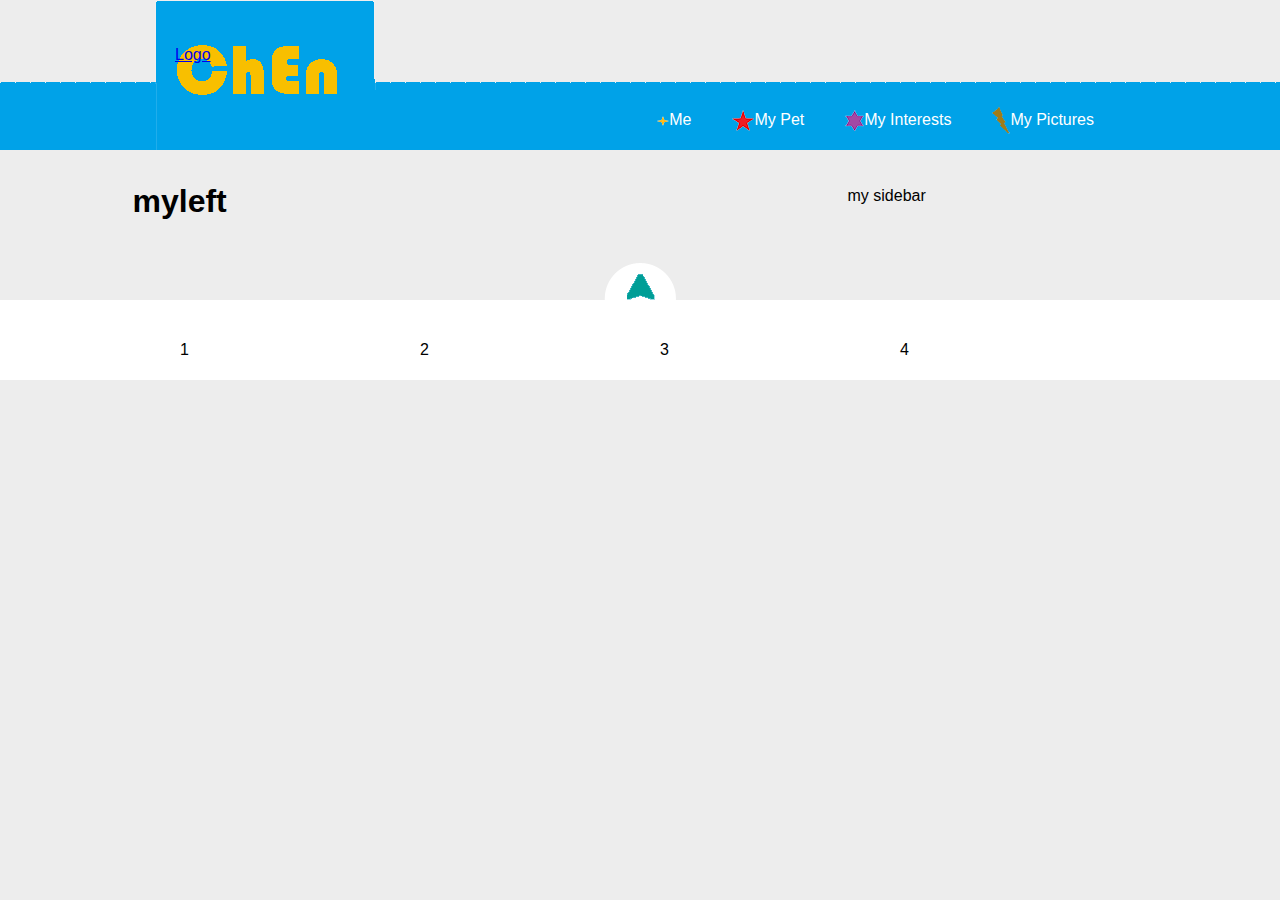
<file: index.html>
<!DOCTYPE html>
<html>
  <head> 
  <title>This is CHNE </title>
  <link href="CSS/myCSS.CSS" rel="stylesheet" type="text/css">
    </head>
<body>
  <header>
  <div id="myHeader">
    <a href="/eng/" class="sitetitle">Logo</a>
    <div id="mynav" class="Menu">
    <ul>
        <li><a><img src="/images/t1.png">Me</a></li>
        <li><a><img src="/images/t2.png">My Pet</a></li>
        <li><a><img src="/images/t3.png">My Interests</a></li>
        <li><a><img src="/images/t5.png">My Pictures</a></li>
  </ul>
 </div>
</div>
  </header>
<div id="mainContent">
    <div id="myContent" class="left">
      <h1> myleft </h1>
    </div>
    <div id="mySidebar" class="right">
      <p> my sidebar </p>
    </div>
  <div class="clear h30"></div>
  <div class="nav_up"></div> 
  </div>
  <!-- end of mainContent -->
  <footer>
   <div id="myFooter"> 
      <div class="cl">1</div>
      <div class="cl">2</div>
      <div class="cl">3</div>
      <div class="cl">4</div>
    </div>
  </footer>
  <!-- end of myFooter -->
</body>
    </html>
</file>
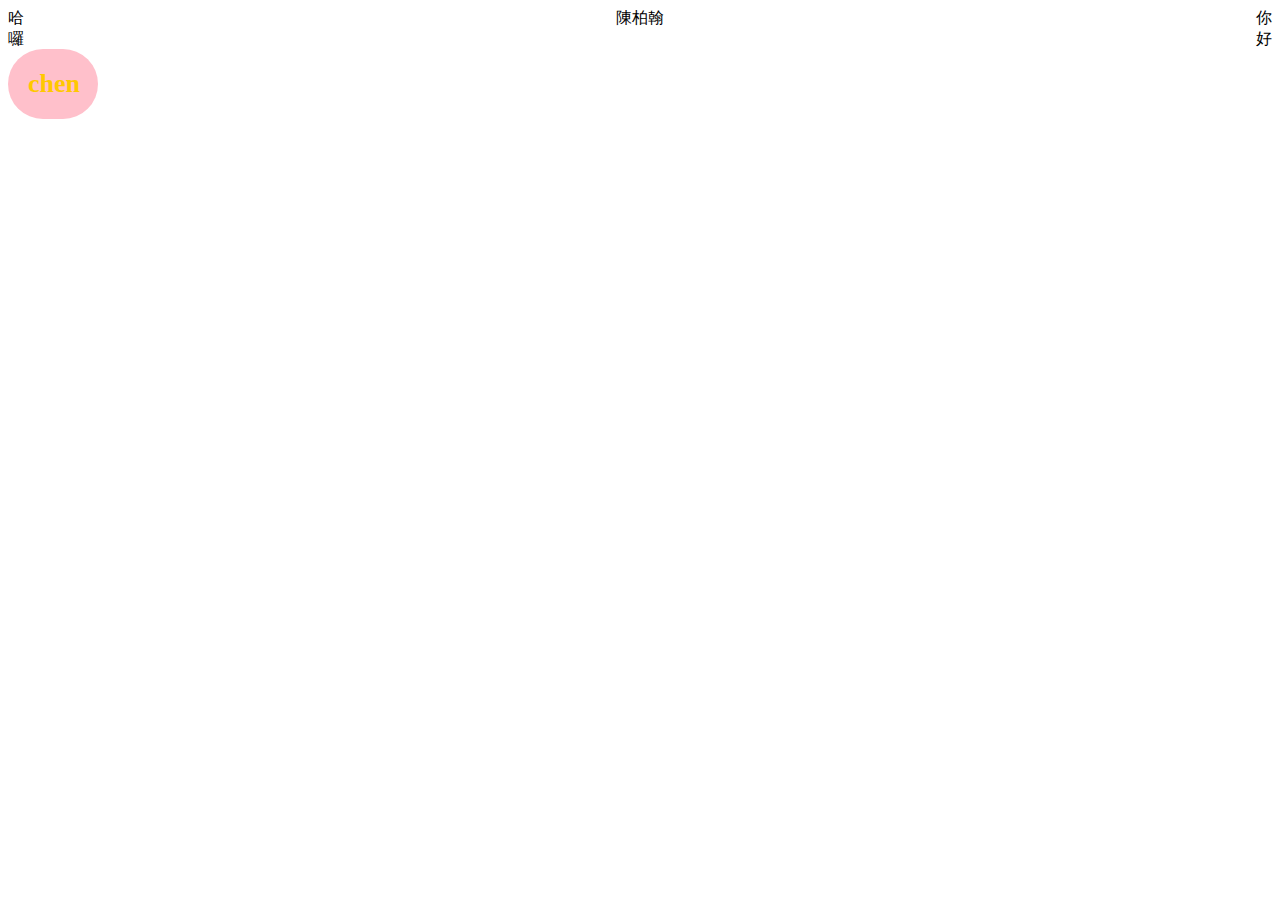
<file: Animation.html>
<!DOCTYPE html>
<html>
<head>
<title>Animation</title>
<meta charset="UTF-8">
<meta name="viewport" content="width=device-width, initial-scale=1.0">
<link rel="stylesheet" href="/CSS/AnimationStyle.css">
<style>
</style>

</head>
  <body>
  <header id="myHeader">
    <div class="left">哈</div>
    
    <div class="right">你</div>
    
    <div class="center">陳柏翰</div>
  </header>
  <div id="animatediv">
   chen
  </div>
  <footer>
    <div class="left">囉</div>
    <div class="right">好</div>
    <div class="center"> </div>
  </footer>
</body>
</html>
</file>
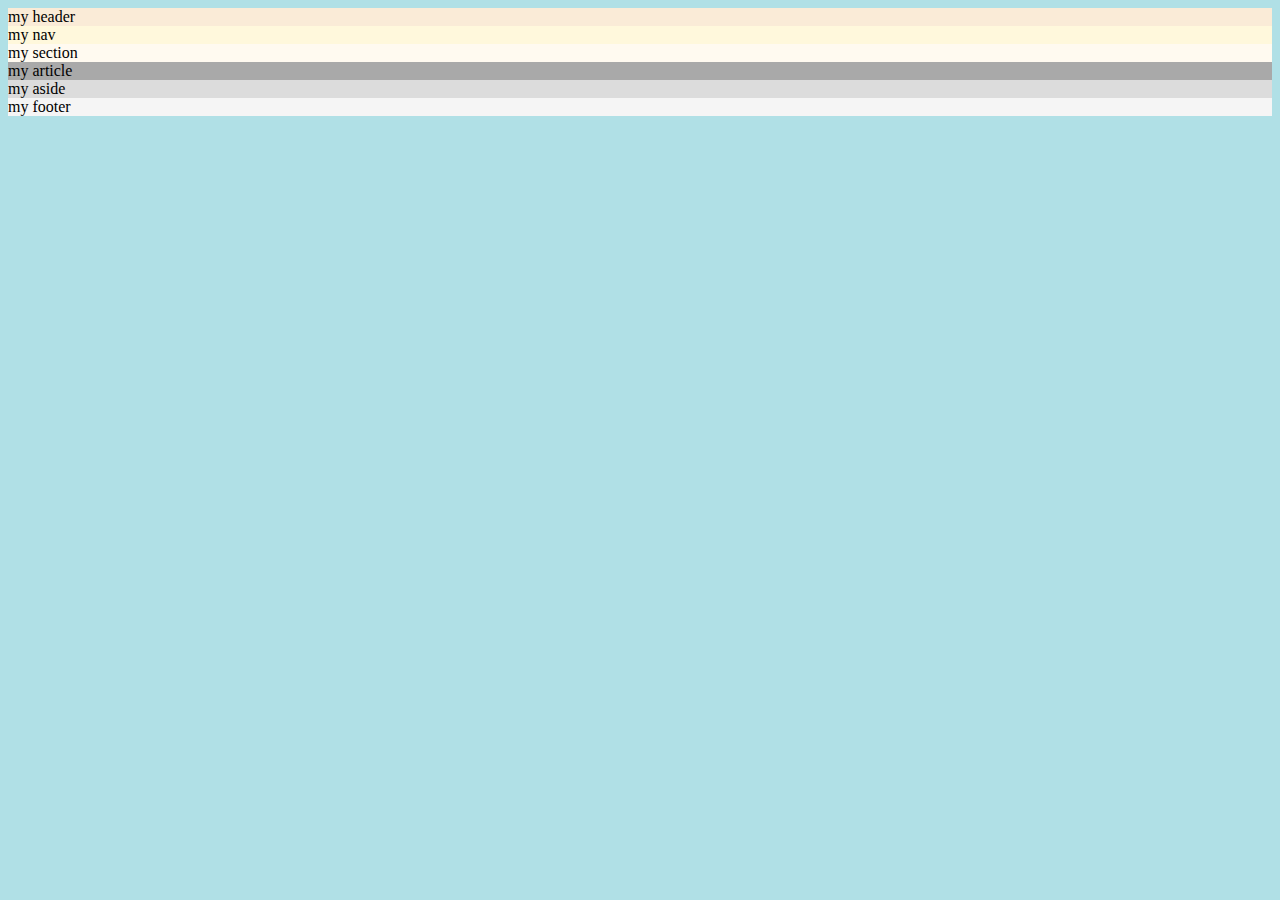
<file: defult.html>
<!DOCTYPE html>
<html>
<head>
<meta charset="BIG5">
<title>歡迎光臨 My Web </title>
  <style>body {background-color: powderblue;}</style>
</head>
  <body>
    <!--write your header here -->
    <header style="background-color: antiquewhite;">my header</header>
    
    <!--write your nav here -->
    <nav style="background-color: cornsilk;">my nav</nav>
    
    <!--write your section here -->
    <section style="background-color: floralwhite;">my section</section>
    
    <!--write your article here -->
    <article style="background-color: darkgray;">my article</article>
    
    <!--write your aside here -->
    <aside style="background-color: gainsboro;">my aside</aside>
    
    <!--write your footer here -->
    <footer style="background-color: whitesmoke;">my footer</footer>
    </body>
</html>
</file>
<file: CSS/myCSS.CSS>
/*
This is CSS file
*/

body {
    margin: 0;
    padding: 0;
    background-color: #ededed;
    font-family: sans-serif;
    line-height: 20px;
}

header {
    background: url(/images/tt3.png) repeat-x;
}
	
#myHeader {
	width: 970px;
	height: 150px;
	position: relative;
	margin: 0 auto;
	background: url(/images/tt.png) no-repeat
}

a.sitetitle {
    display: block;
    float: left;
    margin: 45px 20px 0;
    width: 240px;
    height: 60px;
    background: url(/images/111.gif) no-repeat;
}

#mynav {
    position: absolute;
    bottom: 0;
    right: 0;
    width: 750px;
    height: 60px;
    background:#00A2E8;
}

.Menu ul {
    float: right;
    list-style-type: none;
    margin: 0;
    padding: 0;
}

.Menu li {
    position: relative;
    float: left;
    display: inline;
    height: 60px;
    line-height: 60px;
    margin-right: 20px;
}

.Menu img {
    vertical-align: middle;
}

.Menu ul li a {
    margin-right: 1px;
    padding: 0 10px;
    color: white;
}

#mainContent {
    clear: both;
    width: 1015px;
    margin: 0 auto;
    padding: 20px 10px 0;
}

.left {float: left;}

.right {float: right;}

#myContent {width: 700px;}

#mySidebar {width: 300px;}

.h30 {height: 30px;}

.clear {clear: both;}

.nav_up {
    display: block;
    margin: 0 auto;
    width: 72px;
    height: 37px;
    cursor: pointer;
    background: url(/images/gottop.png);
}

footer {
    clear: both;
    background: #fff;
    width: 100%;
}

#myFooter {
    width: 980px;
    margin: 0 auto;
    padding: 40px 10px;
}

.cl {
    width: 180px;
    float: left;
    margin: 0 30px;
}
</file>
<file: CSS/AnimationStyle.css>
header {
    clear: both;
}

.left {
    float: left;
}

.center {
    margin: 0 auto;
    text-align: center;
}

.right {
    float: right;
}

footer {
    clear: both;
}

#animatediv {
    width: 50px;
    background: pink;
    color: #ffc800;
    font-size: 26px;
    font-weight: bolder;
    padding: 20px;
    float: left;
    margin: 20px 0px;
    border-radius: 70px;
    position: fixed;
    animation: AnimateDiv 30s infinite;
}
@keyframes AnimateDiv{
    0% {transform: rotate(0deg);left:0px;}
    5% {transform: translate(20px,50px);left:100px;}
    10% {transform: rotate(30deg);left:300px;}
    20% {transform: scale(2, 3);left:200px;}
    30% {transform: skewX(20deg);left:400px;}
    40% {transform: skewY(50deg);left:300px;}
    45% {transform: rotate(100deg);left:500px;}
    50% {transform: rotate(1000deg);left:400px;background: rgba(236, 140, 175, 0.49);}
    55% {transform: translate(100px,250px);left:600px;}
    60% {transform: scale(10, 20);left:500px;} 
    70% {transform: rotate(-360deg);left:700px;}
    80% {transform: translate(-30px,-40px);left:600px;}
    90% {transform: translate(66px,20px);left:800px;}
    95% {transform: scale(2, 3);left:700px;}
    100% {transform: translate(-30px,-40px);right:0px;background: rgba(189, 50, 50, 0.46);}
    }
</file>
